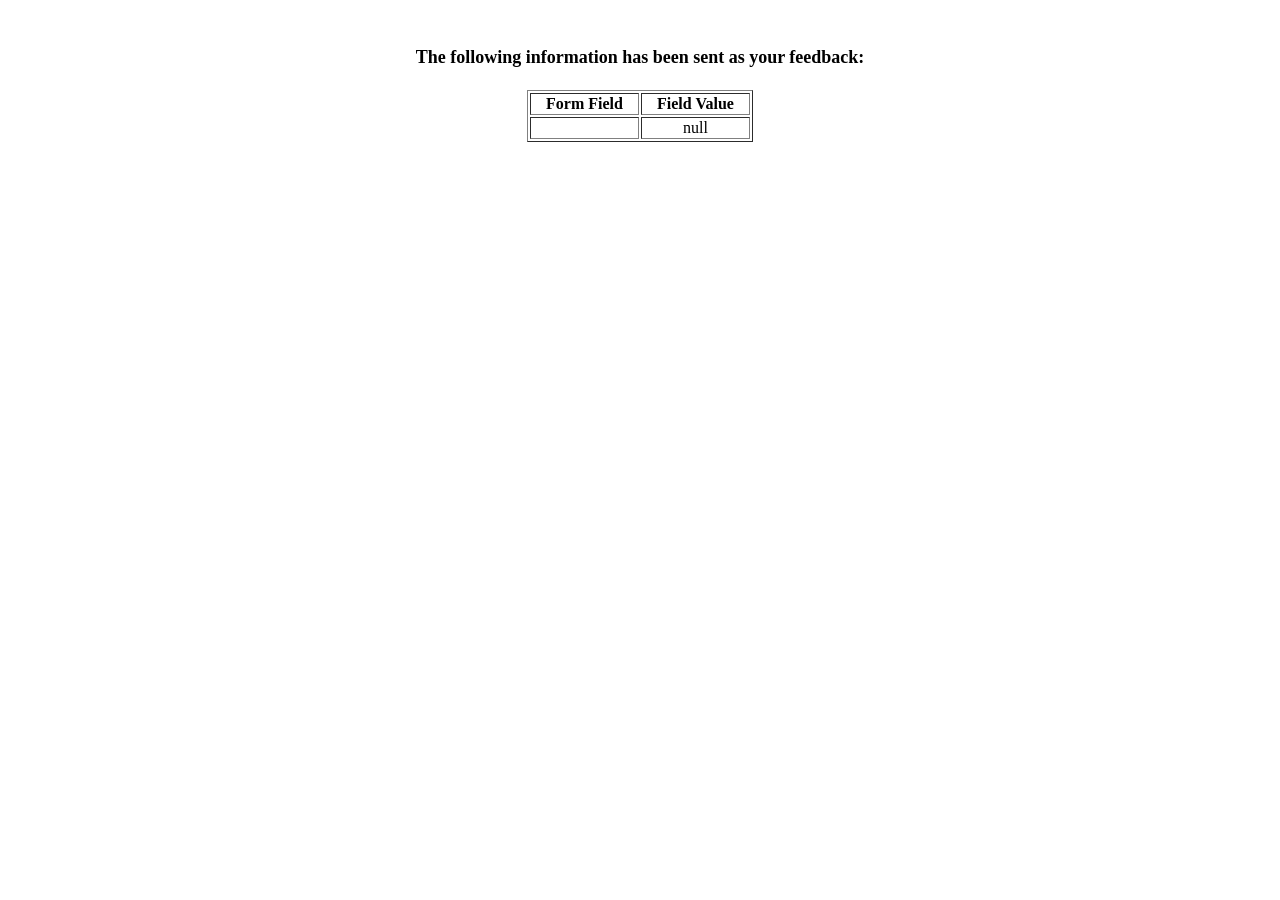
<file: Assets/pages/show_data.html>
<html>
<head>
<title>Feedback Sent</title>
</head>
<body>
<p align=center>&nbsp;</p>
<h1 align=center><font size="+1">The following information has been sent as your
  feedback:</font></h1>

<table border="1" align=center width="226">
  <tr>
    <th align="center">Form Field</th>
    <th align="center">Field Value</th>
  </tr>

<script language="javascript">
var args = location.search.substr(1).split('&');
for (var i = 0; i < args.length; ++i) {
  var parts = args[i].split('=');
  if (parts != null) {
    var field = parts[0];
    var value = parts[1];
    if (value == null) {
      value = "null"
    }
    else {
      value = '"' + unescape(value.replace(/\+/g, ' ')) + '"';
    }

    document.writeln('<tr><td align="center">' + field + '</td>');
    document.writeln('<td align="center">' + value + '</td></tr>');
  }
}
</script>

<noscript>
<tr><td>
<p>You need to turn on Javascript in your browser.</p>

<p>In Microsoft Internet Explorer 4 or greater:</p>
<ul>
<li>From the "Tools" menu (in IE 4, it's the "View" menu), select "Internet Options".</li>
<li>Click on the "Security" tab.</li>
<li>Click on the "Custom Level" button. (In IE 4, select "Custom"
and then click on "Settings...".)</li>
<li>Under "Active scripting" make sure "Enable" is selected.</li>
</ul>

<p>In Netscape version 4 or greater:</p>
<ul>
<li>From the <b>Edit</b> menu, select <b>Preferences</b>.</li>
<li>In the <b>Category</b> list on the left, click on the word "Advanced".</li>
<li>In the panel on the right, make sure "Enable JavaScript" is checked.</li>
<li>Click the <b>OK</b> button.</li>
</ul>

</td></tr>
</noscript>

</table>
</body>
</html>
</file>
